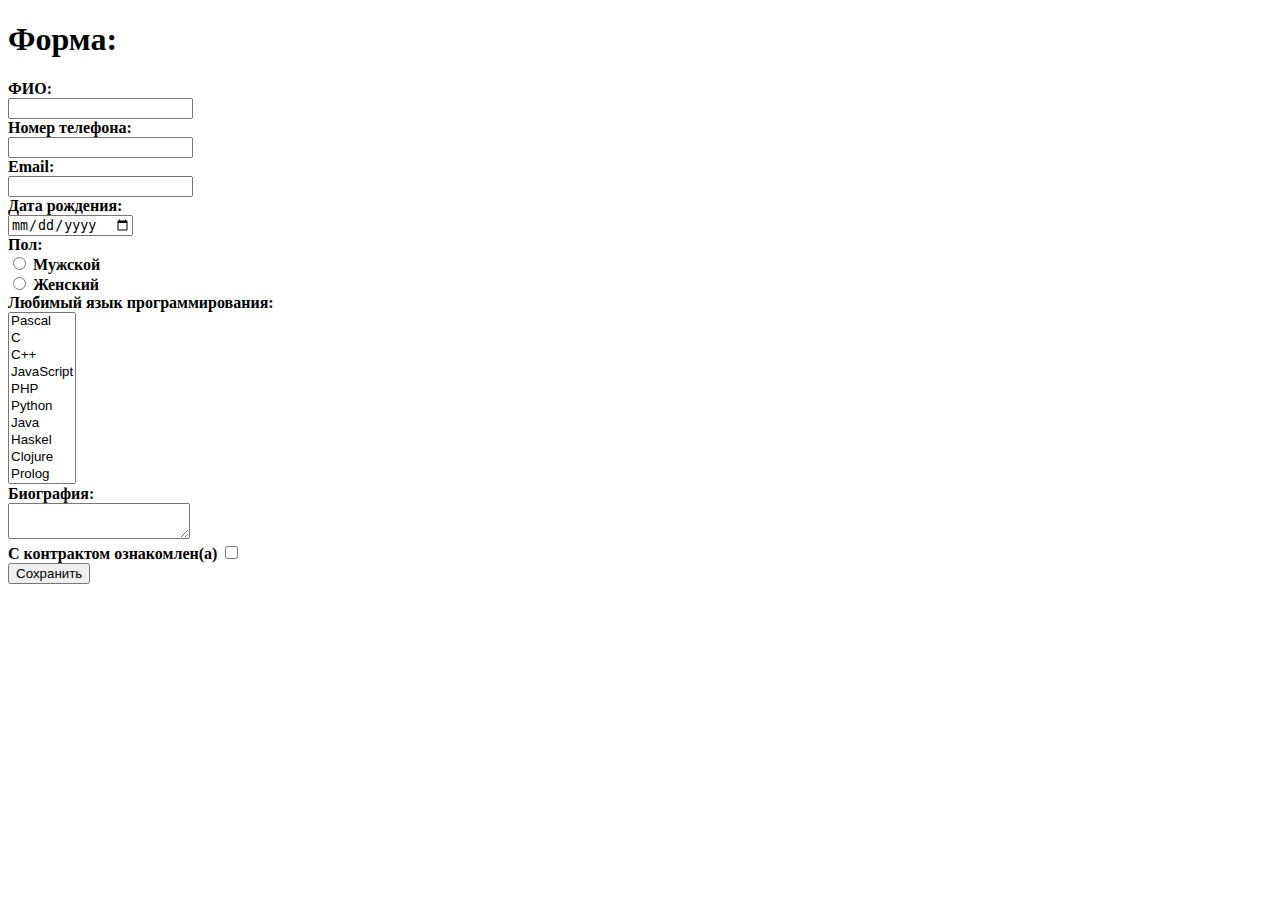
<file: Lagei.html>
<!DOCTYPE html>
<html>
<head>
    <title>Форма</title>
</head>
<body>
<h1 id="fragment">Форма: </h1>

  <h4>
  <form method="POST">

    <label>
      ФИО:<br> <input name="field-full-name" value="">
    </label><br>

    <label>
      Номер телефона:<br> <input name="field-phone" value="" type="tel">
    </label><br>

    <label>
      Email:<br> <input name="field-email"value="" type="email">
    </label><br>

    <label>
      Дата рождения:<br> <input name="field-date" value="" type="date">
    </label><br>

    <label>
      Пол:<br> 
      <input type="radio" name="field-gender" value="Мужской">
      Мужской
    </label><br>

    <label>
      <input type="radio" name="field-gender" value="Женский">
      Женский
    </label><br>

    <label>
      Любимый язык программирования:
      <br>
      <select name="field-programming-leng" multiple="multiple" size="10">
          <option value="Pascal">Pascal</option>
          <option value="C">C</option>
          <option value="C++">C++</option>
          <option value="JavaScript">JavaScript</option>
          <option value="PHP">PHP</option>
          <option value="Python">Python</option>
          <option value="Java">Java</option>
          <option value="Haskel">Haskel</option>
          <option value="Clojure">Clojure</option>
          <option value="Prolog">Prolog</option>
          <option value="Scala">Scala</option>
      </select>
    </label><br>

    <label>
        Биография:<br> <textarea name="field-bio"></textarea>
    </label><br>

    <label>
      С контрактом ознакомлен(a)
      <input type="checkbox" name="check">
    </label><br>

   <input type="submit" value="Сохранить">
    
  </form>
  </h4>
</body>
</html>
</file>
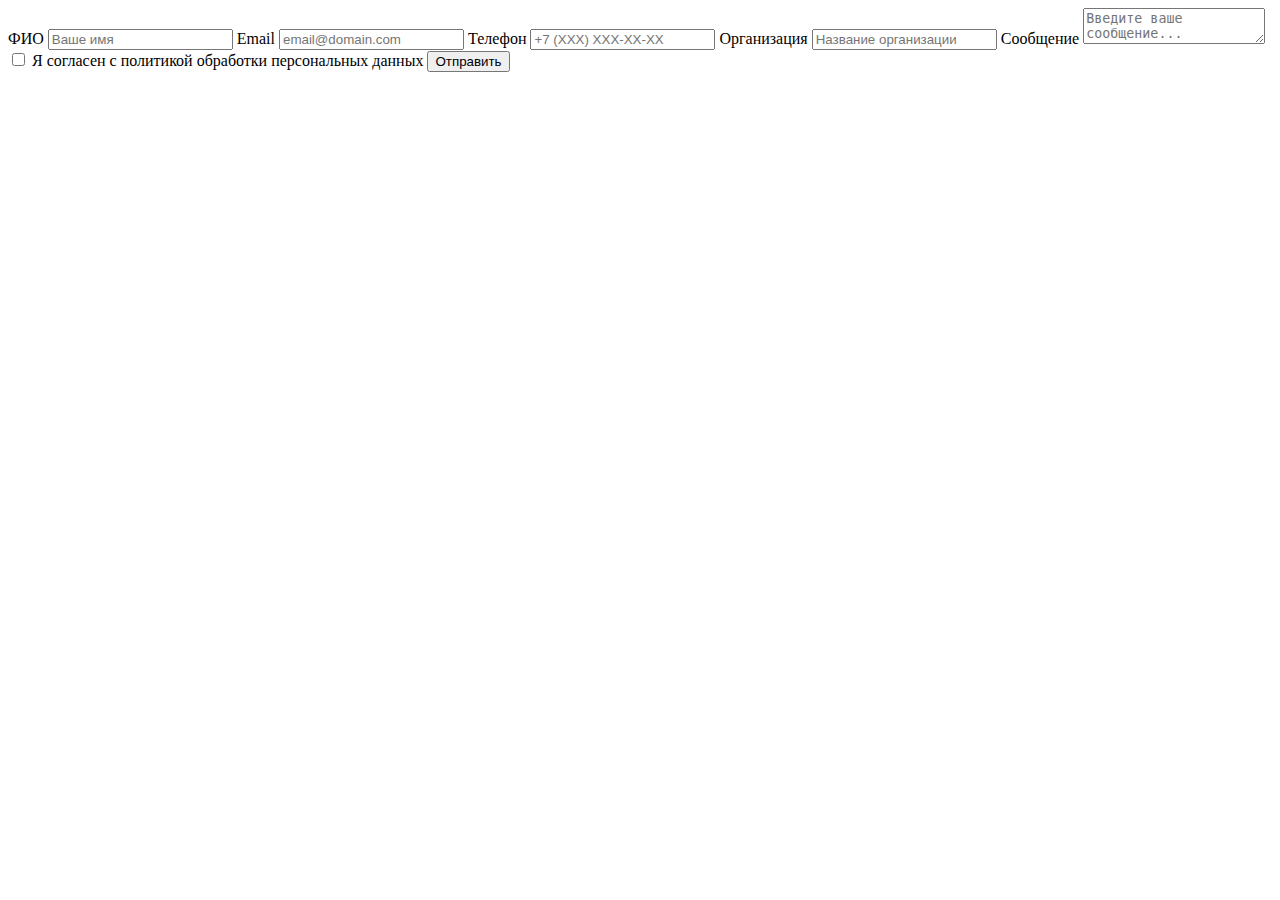
<file: two.html>
<!DOCTYPE html>
<html lang="ru">
<head>
    <meta charset="utf-8">
    <title>Форма</title>
</head>
<body>
    <form action="https://formcarry.com/s/wVHsAKiBYnS" method="POST" enctype="multipart/form-data">
        <label for="name">ФИО</label>
        <input type="text" name="name" id="name" placeholder="Ваше имя" required />
        
        <label for="email">Email</label>
        <input type="email" name="email" id="email" placeholder="email@domain.com" required />
        
        <label for="phone">Телефон</label>
        <input type="tel" name="phone" id="phone" placeholder="+7 (XXX) XXX-XX-XX" required />
        
        <label for="organization">Организация</label>
        <input type="text" name="organization" id="organization" placeholder="Название организации" required />
        
        <label for="message">Сообщение</label>
        <textarea name="message" id="message" placeholder="Введите ваше сообщение..." required></textarea>
        
        <label>
            <input type="checkbox" name="consent" required /> 
            Я согласен с политикой обработки персональных данных 
        </label>
        
        <button type="submit">Отправить</button>
    </form>
</body>
</html>
</file>
